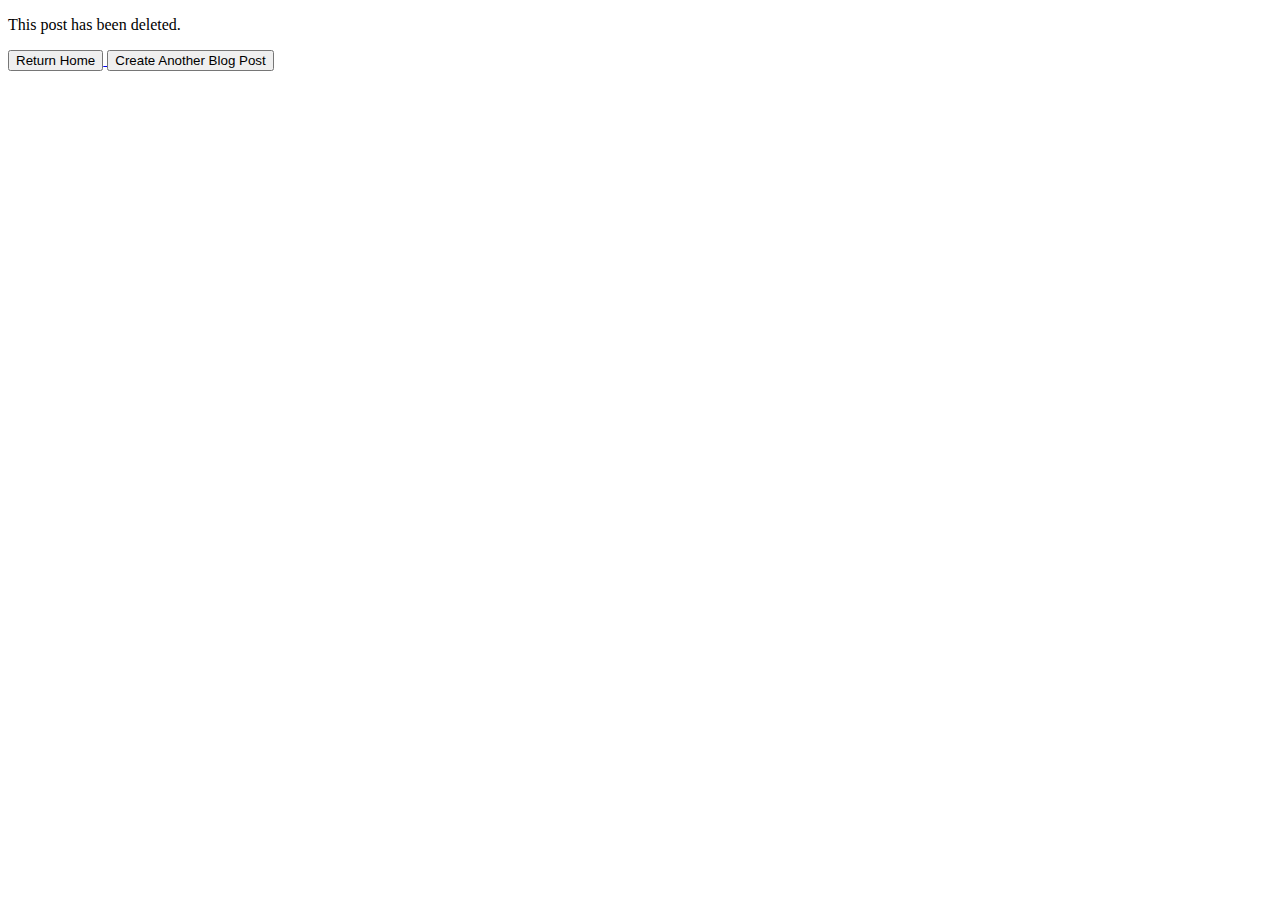
<file: ttsblog/src/main/resources/templates/BlogPost/delete.html>
<!DOCTYPE html>
<html lang="en" xmlns:th="http://thymeleaf.org">
<head>
    <meta charset="UTF-8">
    <meta name="viewport" content="width=device-width, initial-scale=1.0">
    <title>Keng's Blog Site</title>
    <div th:replace="/fragments/styling :: head-style"></div>
</head>
<body>
    <div class="container">
        <div th:replace="/fragments/navbar :: navbar"></div>

        <div class="row">
            <div class="col-xl">
                <p>This post has been deleted.</p>
            </div>
        </div>

        <div class="row">
            <div class="col-md">
                <a href="/">
                    <button class="btn btn-primary">Return Home</button>
                </a>
                <a href="/blogposts/new">
                    <button class="btn btn-secondary">Create Another Blog Post</button>
                </a>
            </div>
        </div>
    </div>

    <div th:replace="/fragments/styling :: body-links"></div>

</body>
</html>
</file>
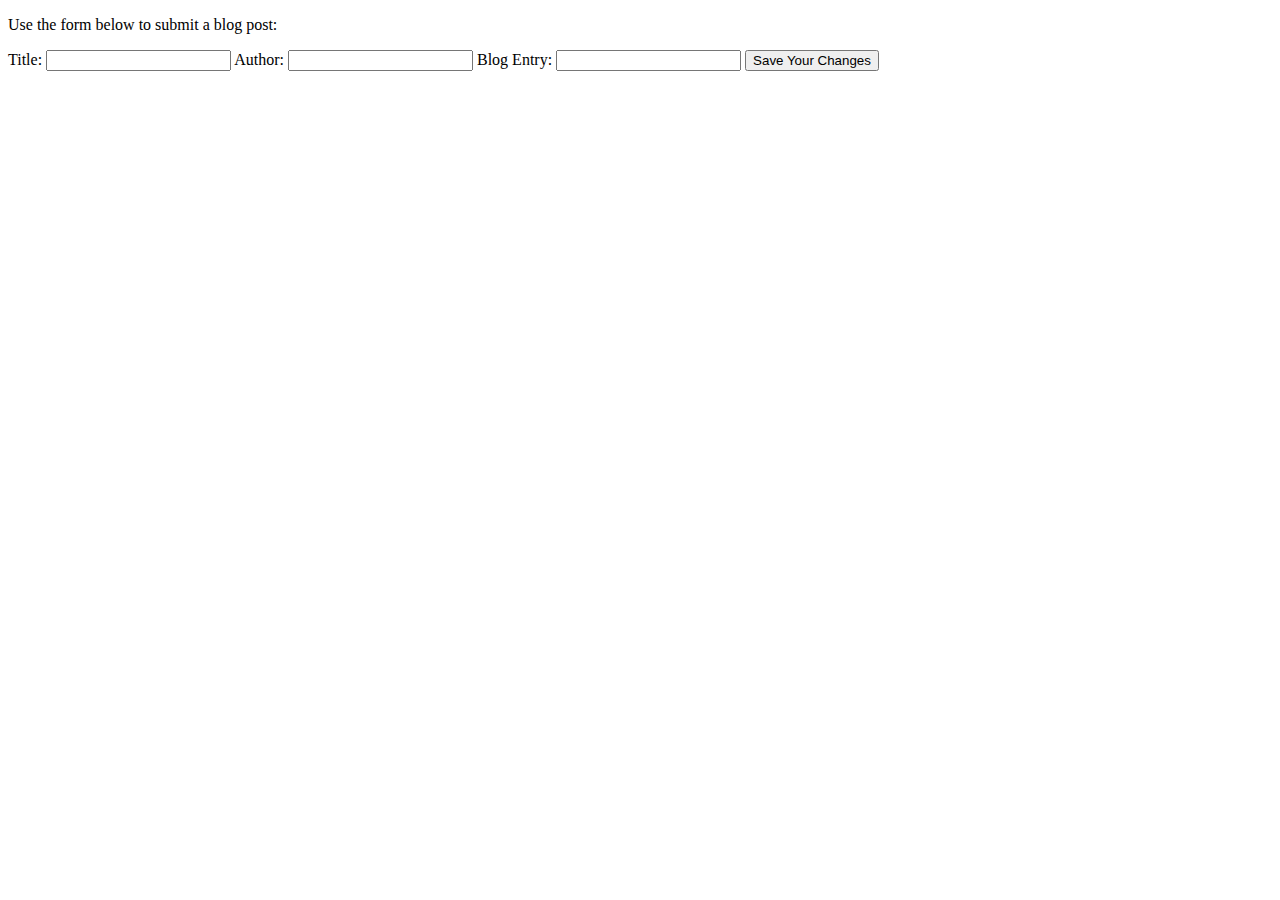
<file: ttsblog/src/main/resources/templates/BlogPost/edit.html>
<!DOCTYPE html>
<html lang="en" xmlns:th="http://thymeleaf.org">
<head>
    <meta charset="UTF-8">
    <meta name="viewport" content="width=device-width, initial-scale=1.0">
    <title>Keng's Blog Site</title>
    <div th:replace="/fragments/styling :: head-style"></div>
</head>
<body>
    <div class="container">
        <div th:replace="/fragments/navbar :: navbar"></div>

        <div class="row">
            <p>Use the form below to submit a blog post:</p>

            <form action="#" th:action="@{~/blogposts/update/{id}(id=${blogPost.id})}" th:object="${blogPost}" method="POST">
                <label for="blogTitle">Title:</label>
                <input type="text" name="blogTitle" th:field="*{title}">

                <label for="blogAuthor">Author:</label>
                <input type="text" name="blogAuthor" th:field="*{author}">

                <label for="blogEntry">Blog Entry:</label>
                <input type="text" name="blogEntry" th:field="*{blogEntry}">

                <button type="submit" class="btn btn-success">Save Your Changes</button>
            </form>
        </div>
    </div>

    <div th:replace="/fragments/styling :: body-links"></div>
    
</body>
</html>
</file>
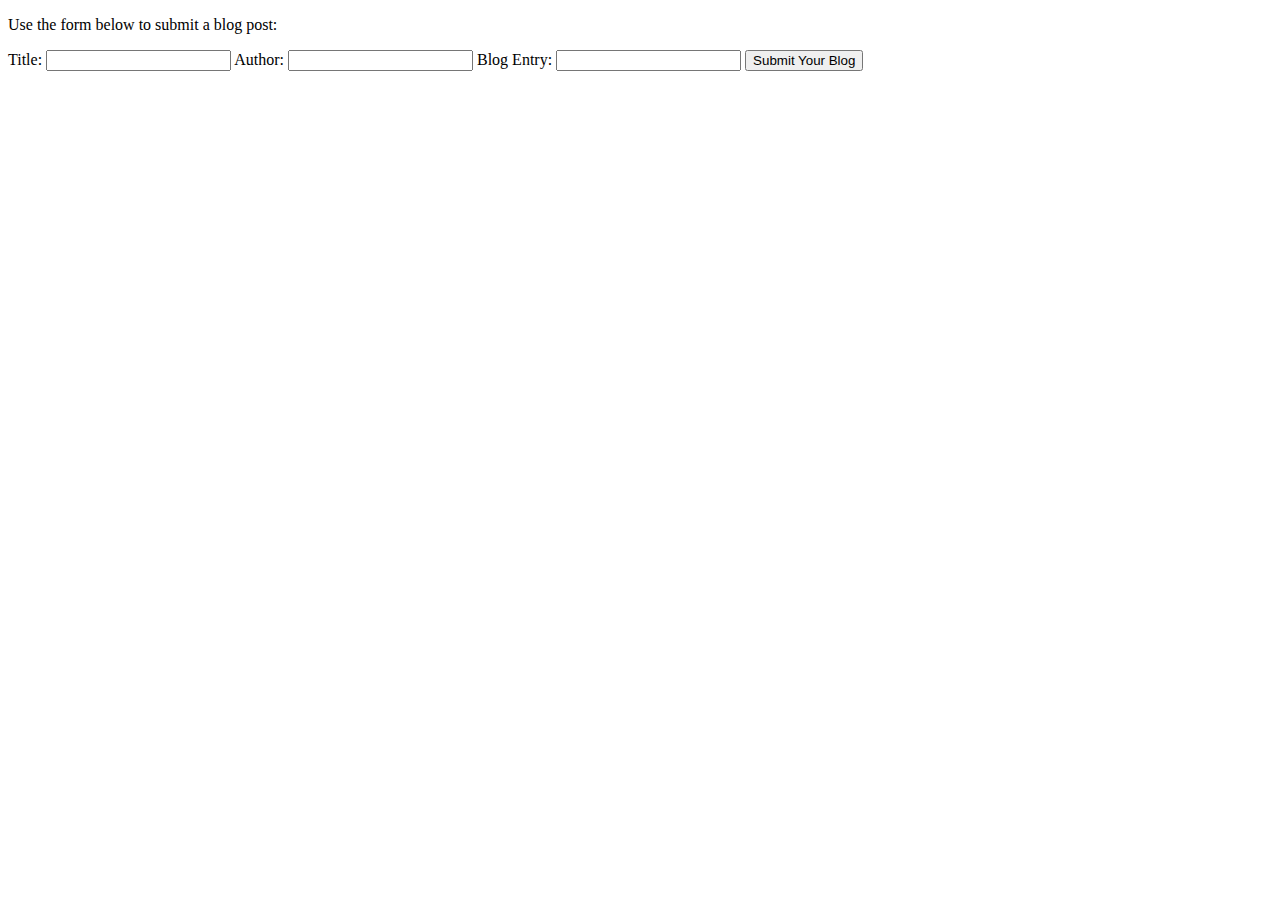
<file: ttsblog/src/main/resources/templates/BlogPost/new.html>
<!DOCTYPE html>
<html lang="en" xmlns:th="http://thymeleaf.org">
<head>
    <meta charset="UTF-8">
    <meta name="viewport" content="width=device-width, initial-scale=1.0">
    <title>Keng's Blog Site</title>
    <div th:replace="/fragments/styling :: head-style"></div>
</head>
<body>
    <div class="container">
        <div th:replace="/fragments/navbar :: navbar"></div>

        <div class="row">
            <p>Use the form below to submit a blog post:</p>

            <form action="#" th:action="@{/blogposts}" th:object="${blogPost}" method="POST">
                <label for="blogTitle">Title:</label>
                <input type="text" name="blogTitle" th:field="*{title}">

                <label for="blogAuthor">Author:</label>
                <input type="text" name="blogAuthor" th:field="*{author}">

                <label for="blogEntry">Blog Entry:</label>
                <input type="text" name="blogEntry" th:field="*{blogEntry}">

                <button type="submit" class="btn btn-success">Submit Your Blog</button>
            </form>
        </div>
    </div>

    <div th:replace="/fragments/styling :: body-links"></div>
    
</body>
</html>
</file>
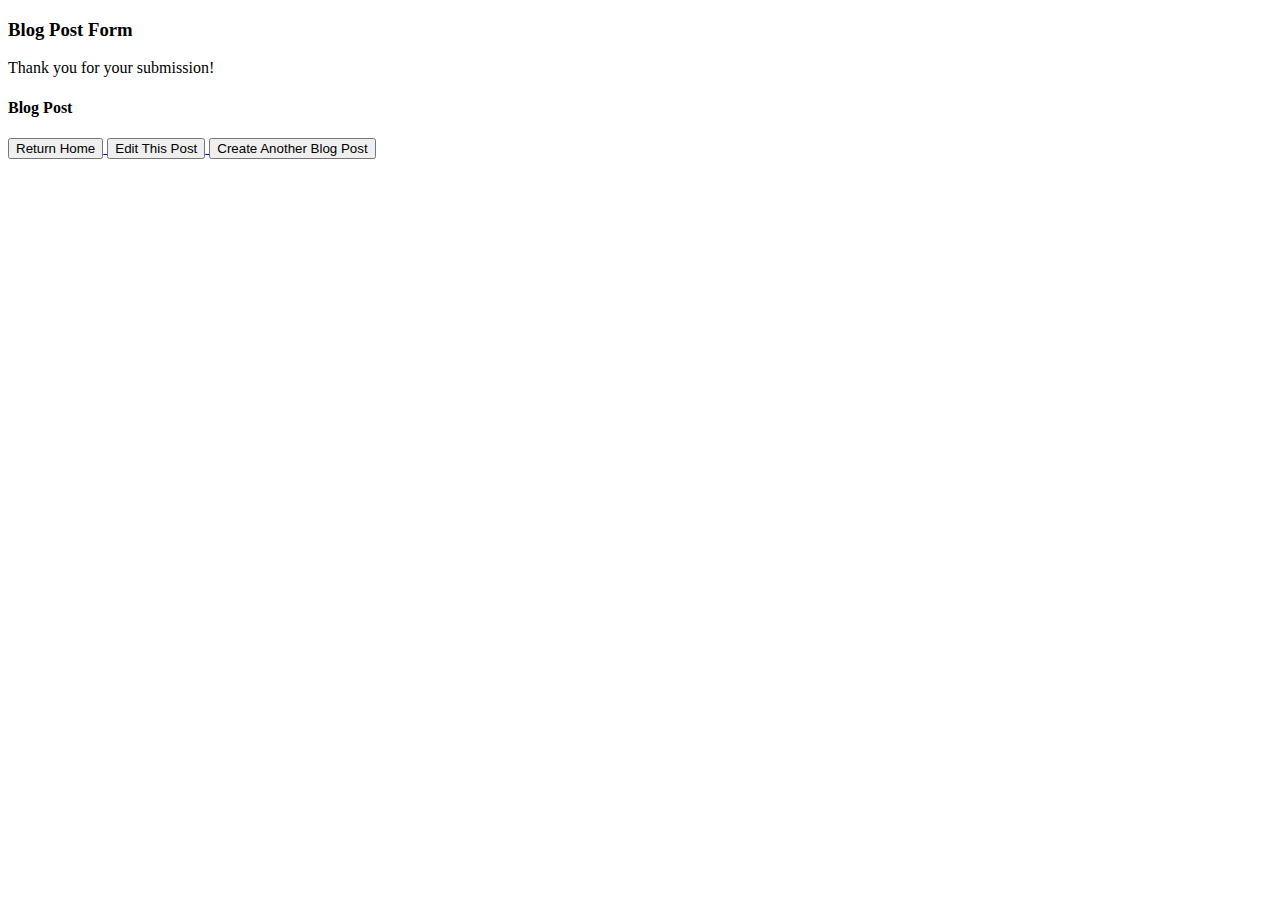
<file: ttsblog/src/main/resources/templates/BlogPost/result.html>
<!DOCTYPE html>
<html lang="en" xmlns:th="http://thymeleaf.org">
<head>
    <meta charset="UTF-8">
    <meta name="viewport" content="width=device-width, initial-scale=1.0">
    <title>Keng's Blog Site</title>
    <div th:replace="/fragments/styling :: head-style"></div>
</head>
<body>
    <div class="container">
        <div th:replace="/fragments/navbar :: navbar"></div>

        <div class="row">
            <div class="col-xl">
                <h3>Blog Post Form</h3>
                <p>Thank you for your submission!</p>

                <h4>Blog Post</h4>
                <p th:text="${blogPost.title}" />
                <p th:text="${blogPostauthor}" />
                <p th:text="${blogPostblogEntry}" />
            </div>
        </div>

        <div class="row">
            <div class="col-md">
                <a href="/">
                    <button class="btn btn-primary">Return Home</button>
                </a>
                <a href="#" th:href="@{/blogposts/{id}(id=${blogPost.id})}">
                    <button class="btn btn-light">Edit This Post</button>
                </a>
                <a href="/blogposts/new">
                    <button class="btn btn-secondary">Create Another Blog Post</button>
                </a>
            </div>
        </div>
    </div>

    <div th:replace="/fragments/styling :: body-links"></div>

</body>
</html>
</file>
